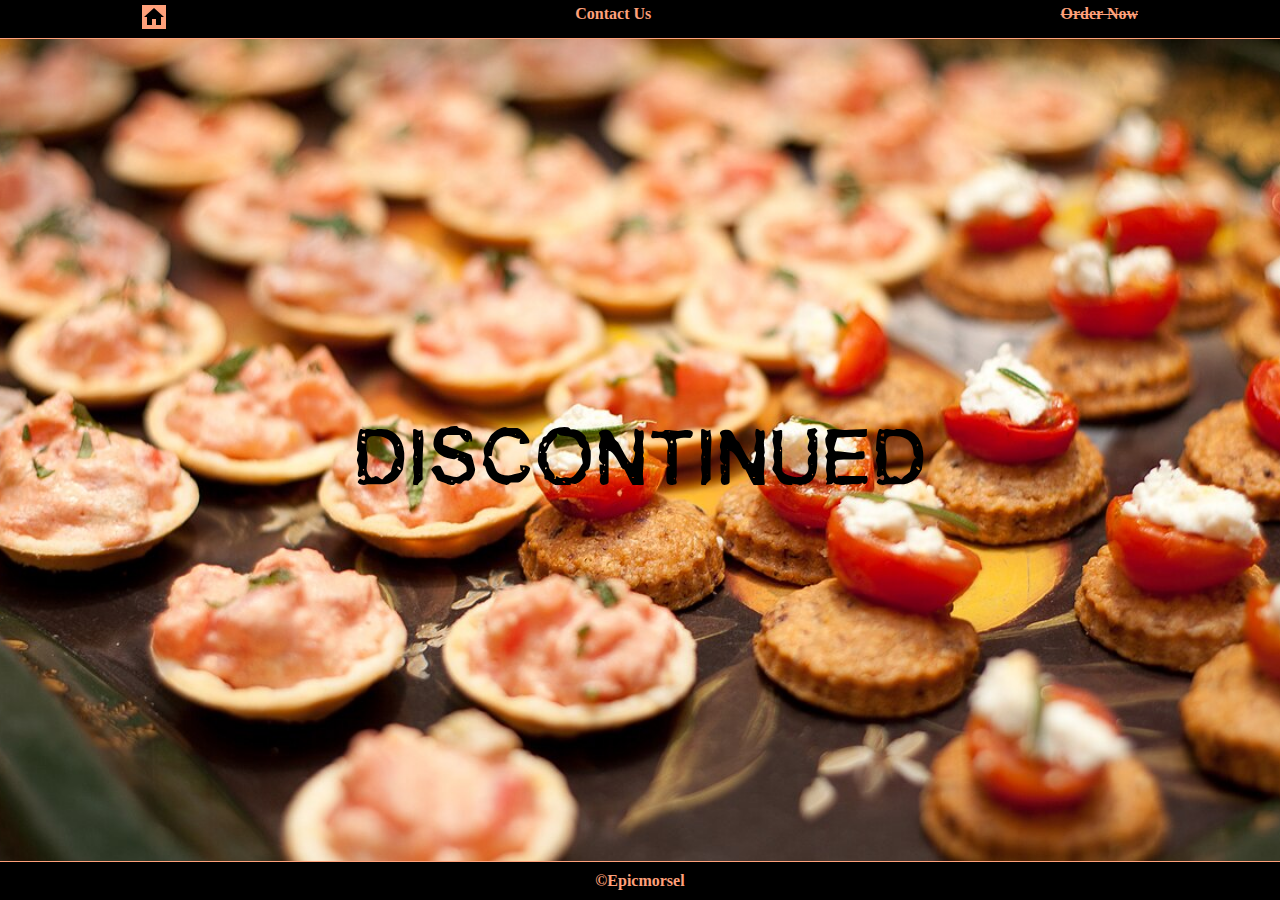
<file: index.html>
<!DOCTYPE HTML>
<html lang="en">
  <head>
    <title>Epicmorsel</title>
    <meta name="keywords" content="epic morsel epicmorsel">
    <link href="/index.css" rel="stylesheet" type="text/css" />
  </head>
  <body>
    <header>
      <div class='header'>
        <a href='/'><svg xmlns="http://www.w3.org/2000/svg" viewBox="0 0 24 24"><title>home</title><path d="M10,20V14H14V20H19V12H22L12,3L2,12H5V20H10Z" /></svg></a>
        <a href='./contact-us.html'>Contact Us</a>
        <a href="#"><strike>Order Now</strike></a>
      </div>
    </header>
    <article>
      <p>DISCONTINUED</p>
    </article>
    <footer>
      <p class='footer'>&#169;Epicmorsel</p>
    </footer>
  </body>
</html>
</file>
<file: index.css>
@font-face {
  font-family: stamp;
  src: url(/stamped.ttf);
  font-weight: bold;
}

* {
  border: 0;
  padding: 0;
  margin: 0;
}

a:link {
  color: lightsalmon !important;
  text-decoration: none;
}

a:visited {
  color: lightsalmon;
}

html, body {
  height: 100vh;
  box-sizing: border-box;
  font-family: Georgia, serif;
  font-weight: bolder;
  color: lightsalmon;
}

body {
  display: flex;
  flex-flow: column nowrap;
  background: url('/derves.jpg') no-repeat center center fixed;
  background-size: cover;
}

header, footer {
  background-color: #000;
  height: 2.4em;
  width: 100%;
  display: flex;
  flex-flow: row nowrap;
  justify-content: center;
  margin: auto auto;
}

header {
  border-bottom: solid 1px lightsalmon;
}

footer {
  border-top: solid 1px lightsalmon;
}

article {
  margin: auto auto;
  height: 100%;
  display: flex;
  flex-flow: row nowrap;
  align-items: center;
  justify-content: center;
  flex: 4;
  background-color: rgba(255,255,255,0);
  max-width: 996px;
}

article > p {
  margin: auto auto;
  font-family: stamp, sans-serif;
  font-size: 5em;
  font-stretch: ultra-expanded;
  color: black;
}

.header, .footer {
  height: 100%;
  display: flex;
  flex-flow: row wrap;
  align-content: center;
  justify-content: space-between;
}

.header {
  width: 996px;
  padding-left: 22px;
  padding-right: 22px;
}

.header svg {
  height: 24px;
  width: 24px;
  background-color: lightsalmon;
}
</file>
